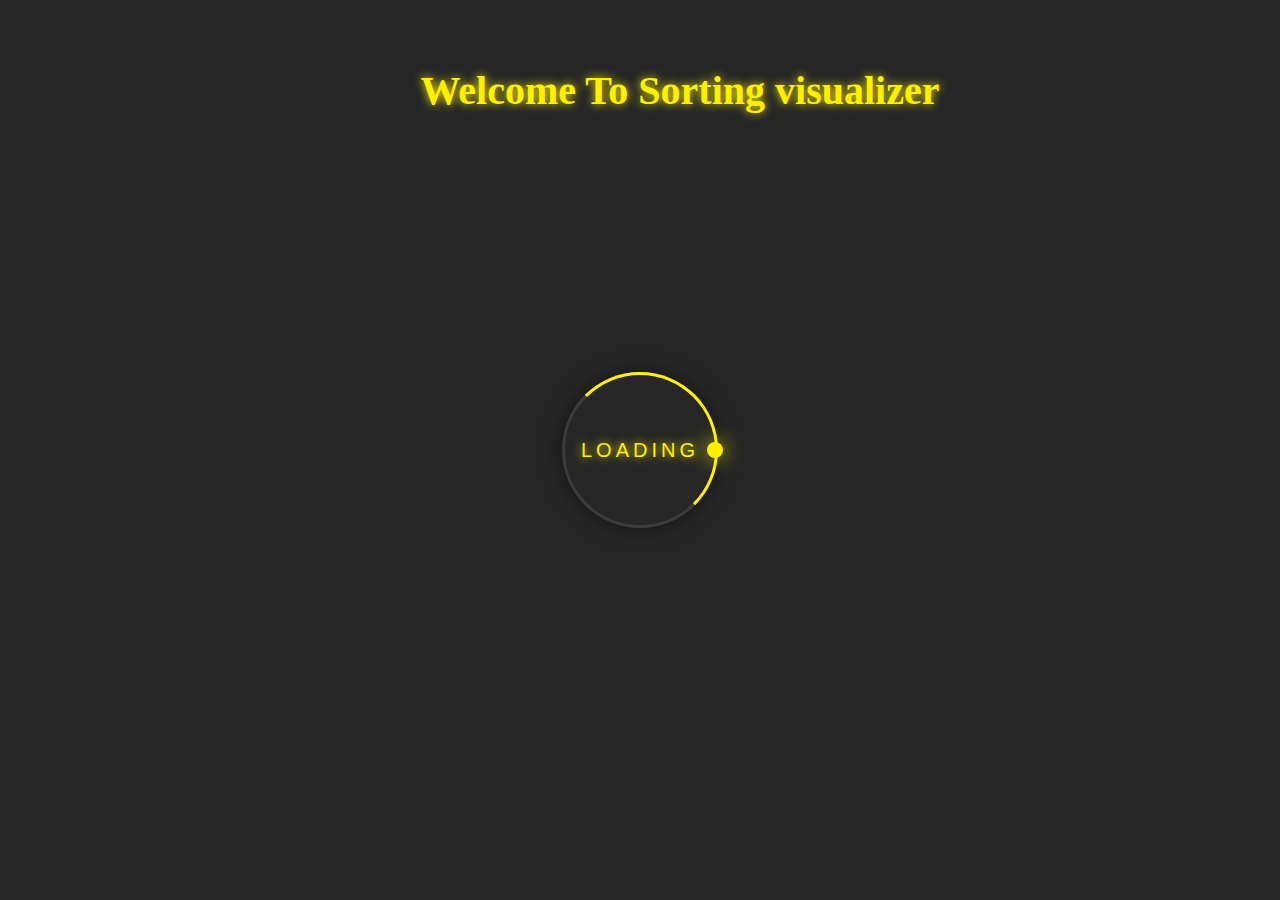
<file: Sorting Visualizer/load.html>
<!DOCTYPE html>
<html>
<head>
    <title>My Webpage</title> 
   <style>
    h1 {
      font-size: 40px;
      text-align: center;
      padding: 40px;
      width: 100%;
      height: 100%;
      text-shadow:0 0 10px #fff000;
    }
    body
    {
      margin:0;
      padding:0;
      background:#262626;
    }
    .ring
    {
      position:absolute;
      top:50%;
      left:50%;
      transform:translate(-50%,-50%);
      width:150px;
      height:150px;
      background:transparent;
      border:3px solid #3c3c3c;
      border-radius:100%;
      text-align:center;
      line-height:150px;
      font-family:sans-serif;
      font-size:20px;
      color:#fff000;
      letter-spacing:4px;
      text-transform:uppercase;
      text-shadow:0 0 10px #fff000;
      box-shadow:0 0 20px rgba(0,0,0,.5);
    }
    .ring:before
    {
      content:'';
      position:absolute;
      top:-3px;
      left:-3px;
      width:100%;
      height:100%;
      border:3px solid transparent;
      border-top:3px solid #fff000;
      border-right:3px solid #fff000;
      border-radius:50%;
      animation:animateC 2s linear infinite;
    }
    span
    {
      display:block;
      position:absolute;
      top:calc(50% - 2px);
      left:50%;
      width:50%;
      height:4px;
      background:transparent;
      transform-origin:left;
      animation:animate 2s linear infinite;
    }
    span:before
    {
      content:'';
      position:absolute;
      width:16px;
      height:16px;
      border-radius:50%;
      background:#fff000;
      top:-6px;
      right:-8px;
      box-shadow:0 0 20px #fff000;
    }
    @keyframes animateC
    {
      0%
      {
        transform:rotate(0deg);
      }
      100%
      {
        transform:rotate(360deg);
      }
    }
    @keyframes animate
    {
      0%
      {
        transform:rotate(45deg);
      }
      100%
      {
        transform:rotate(405deg);
      }
    }
</style>

<script>
    
  // Hide loading animation after 5 seconds and redirect to active.html
  setTimeout(function() {
    window.location.href = "index.html";
  }, 5000);
</script>
</head>
<body>
  <h1 style="color:#fff000;"> Welcome To Sorting visualizer</h1>
    
    <div class="ring">Loading
        <span></span>
    </div>
    
</body>

</html>
</file>
